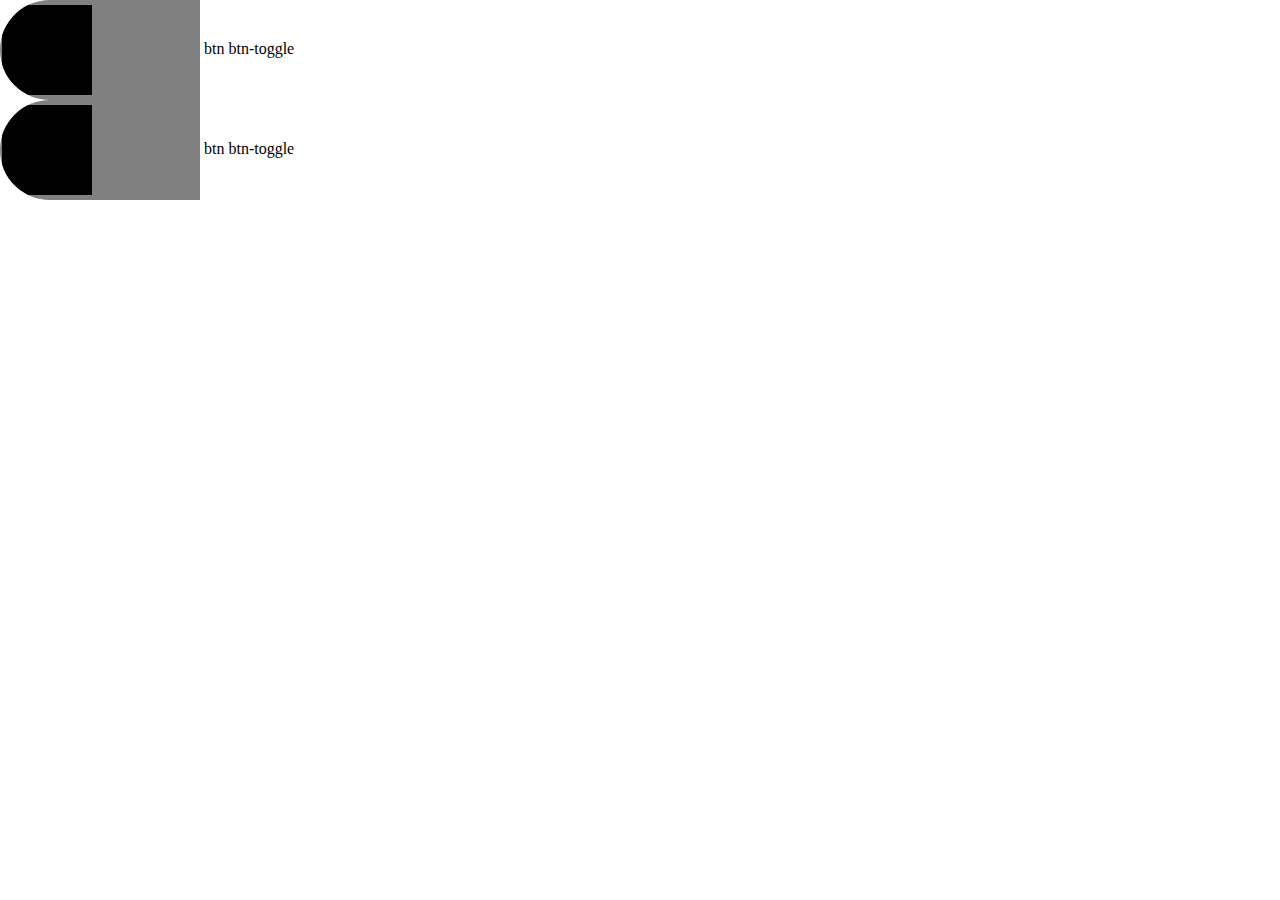
<file: admin/deco.html>
<!DOCTYPE html>
<html lang="en">
<head>
    <meta charset="UTF-8">
    <meta http-equiv="X-UA-Compatible" content="IE=edge">
    <meta name="viewport" content="width=device-width, initial-scale=1.0">
    <link href="button.css" type="text/css" rel="stylesheet">
    <link href="deco.css" type="text/css" rel="stylesheet">
    <link href="../css/reset.css" type="text/css" rel="stylesheet">
    <title>Document</title>
</head>
<body>
    <ul>
        <li>
            <button class="btn btn-toggle">토글버튼</button>
            <span>btn btn-toggle</span>
        </li>
        <li>
            <button class="btn btn-toggle btn-toggle-md">토글버튼</button>
            <span>btn btn-toggle</span>
        </li>
    </ul>
</body>
</html>
</file>
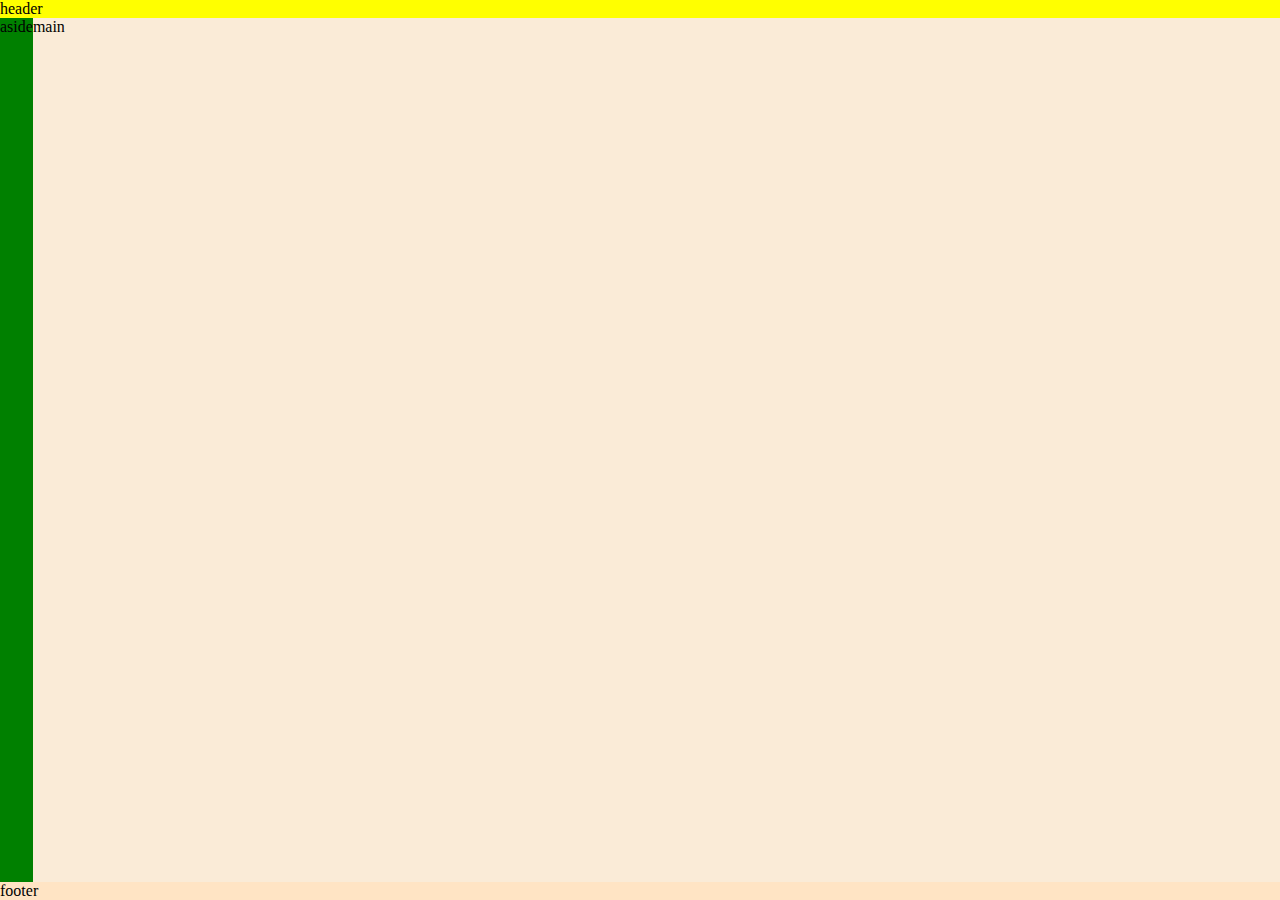
<file: admin/layout.html>
<!DOCTYPE html>
<html lang="en">
<head>
    <meta charset="UTF-8">
    <meta http-equiv="X-UA-Compatible" content="IE=edge">
    <meta name="viewport" content="width=device-width, initial-scale=1.0">
    <link href="../css/reset.css" type="text/css" rel="stylesheet">
    <link href="layout.css" type="text/css" rel="stylesheet">
    <title>Document</title>
</head>
<body>
    <header class="header">header</header>
    <div class="body">
        <div class="aside">aside</div>
        <main class="main">main</main>
    </div>
    <footer class="footer">footer</footer>
</body>
</html>
</file>
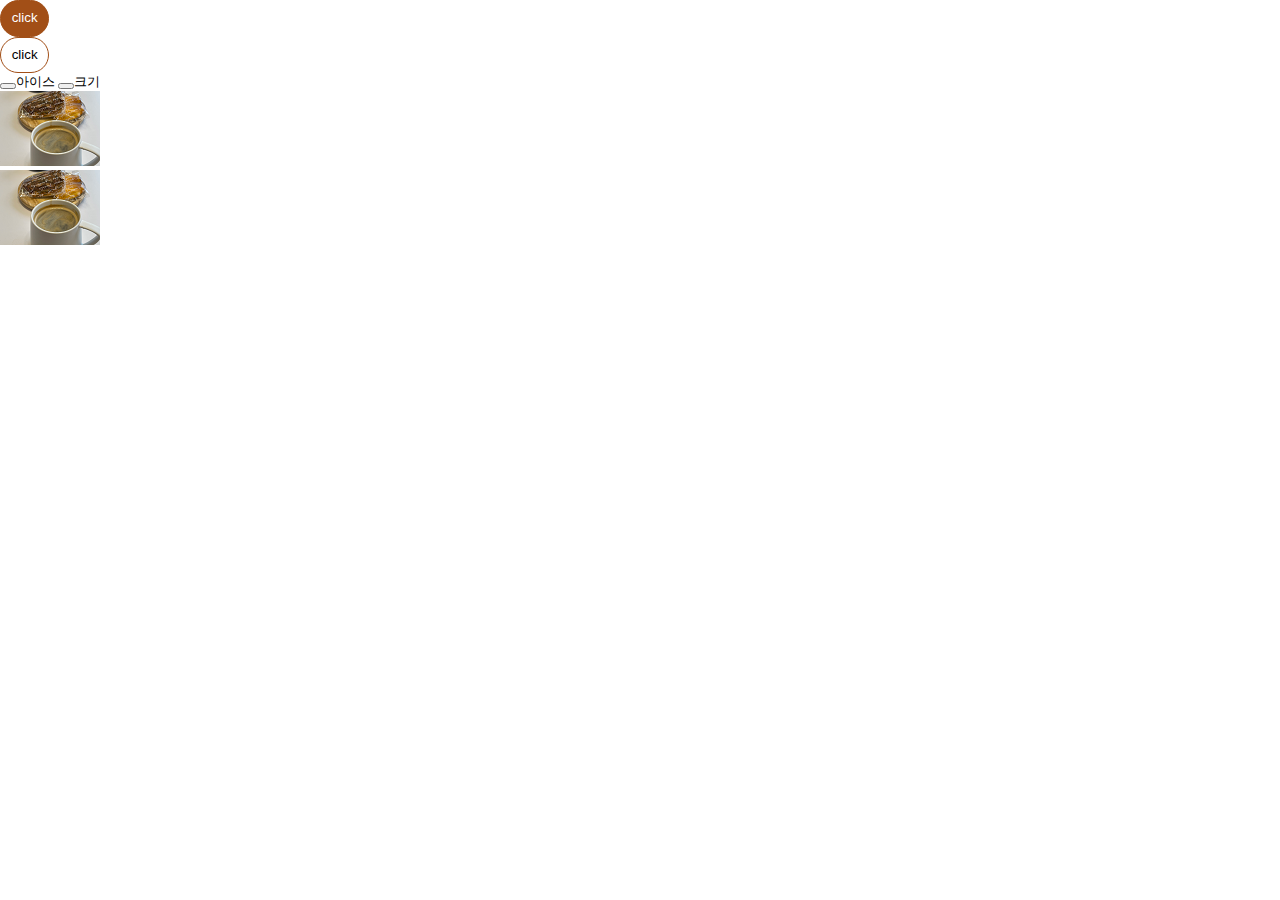
<file: css/button.html>
<!DOCTYPE html>
<html lang="en">
<head>
    <meta charset="UTF-8">
    <meta http-equiv="X-UA-Compatible" content="IE=edge">
    <meta name="viewport" content="width=device-width, initial-scale=1.0">
    <link href="../css/style.css" type="text/css" rel="stylesheet">
    <link href="../css/admin/button.css" type="text/css" rel="stylesheet">
    <link href="../css/reset.css" type="text/css" rel="stylesheet">
    <link href="form.css" type="text/css" rel="stylesheet">

    <title>Document</title>
</head>
<body>

    <div>
        <button class="btn btn-default btn-default-fill">click</button>
    </div>

    <div>
        <button class="btn btn-default btn-blank-line">click</button>
    </div>

    <div>
        <!-- <input class="input-chk" type="checkbox"><label>아이스</label> -->
        <span class="menu-option">
            <button class="input-chk"></button><label>아이스</label>   
        </span>
        
        <span class="menu-option">
            <button class="input-chk input-chk-on"></button><label>크기</label> 
        </span>
    </div>

    <div>
        <img class="menu-img" src="../image/8.png">
        <br>
        <img src="../image/8.png">
    </div>

</body>
</html>
</file>
<file: admin/button.css>
.btn{
    
    padding: .4em .8em;
    background-color: #000;
    color: #fff;
    line-height: 1.8em;
   
    display: inline-flex;
    align-items: center;
   
    transition: background-color .5s;
/* 모든 버튼의 공통 스타일 */
}
.btn-toggle{
    --radius: 80px;
    background-color: gray;
    color:#434343;
    border : none;

    text-indent: -999px;
    overflow:hidden;
    box-sizing: border-box;
    width: calc(var(--radius) * 2);
    height: var(--radius);
    /* border-radius: calc(var(--radius)/2); */
    /* border-radius : calc(var(--radius)/2); */
    border-top-left-radius: calc(var(--radius)/2);
    border-top-right-radius: 0;
    border-bottom-left-radius: calc(var(--radius)/2);
    border-bottom-right-radius: 0;
    /* border: 1px solid black; */

    position: relative;

    transition : all 1.5s;
    
}
.btn-toggle::before{
    content: 'hahaha';
    height: calc(var(--radius) - 10px);
    width: calc(var(--radius) - 10px);
    box-sizing: border-box;
    border-radius: calc((var(--radius) -4px)/2);
    background-color: black;
    text-indent: -999px;
    
    position: absolute;
    left: 2px;

    transition : all 1.5s;
    
}

.btn-new{
    
}

/* ---------화면에 따른 버튼 조정------------- */

@media (min-width: 500px){
    .btn-toggle-md{
        --radius:30px;
    }
}

@media (min-width: 800px){
    .btn-toggle{
        --radius:100px;
    }
}
</file>
<file: admin/deco.css>
a{
    text-decoration: none;
}
</file>
<file: admin/layout.css>
html{
    height :100%;
}

body{
    display: flex;
    flex-direction: column;
    height : 100%;
}
.header{
    background-color: yellow;
}

.body{
    background-color: gray;
    display : flex;
    flex-direction : column;
    height : 100%;
}

.aside{
    background-color: green;
}

.main{
    display: flex;
    background-color: rgb(45, 66, 13);
    flex-grow :1;
}

.footer{
    bottom : 0;
    background-color: bisque;
}

/* ---------화면 750------------- */
@media (min-width: 576px){
    /* .body{    
        flex-direction: row;
    } */
    .main{
        background-color: antiquewhite;
    }
}

@media (min-width: 768px){
    .body{    
        flex-direction: row;
    }
}
</file>
<file: css/style.css>
body{
    font-size : 13px;
}
</file>
<file: css/admin/button.css>
.btn{
    
    padding: .4em .8em;
    background-color: #000;
    color: #fff;
    line-height: 1.8em;
   
    display: inline-flex;
    align-items: center;
   
    transition: background-color .5s;
    justify-content: center;
    
/* 모든 버튼의 공통 스타일 */
}

.btn-default{
    border-radius: 20px;
    border: 1px solid #A24F17;

}

/*배경이 있는 주황색 버튼*/
.btn-default-fill{
    background-color: #A24F17;

}

/*배경이 없는 주황색 버튼*/
.btn-blank-line{
    background-color: #fff;
    color: #000;
}

.btn-size-1{
    min-width: 80px;
}

@media (min-width: 768px){
    .btn-default-md{
        border-radius: 0;
        font-size : 17px;
    
    }

}
</file>
<file: css/form.css>
.input{
    /* input.type-Text  */

}
button{
    /* 버튼 정사각형 */
    /* padding: 0; */
}
/* 
.input-chk{
    display: inline-block;
    width:12px;
    height:12px;
    border: 1px solid #A24F17;

}

.input-chk-on{
    background-color:#A24F17;
}

.menu-option{
    display: inline-flex;
    align-items: center;

}

.menu-option .input-chk{
    margin-right: 5px;
}
.menu-img{
    width: 80px;
    height: 80px;
    border-radius: 40px; 
    object-fit: cover;
} */
</file>
